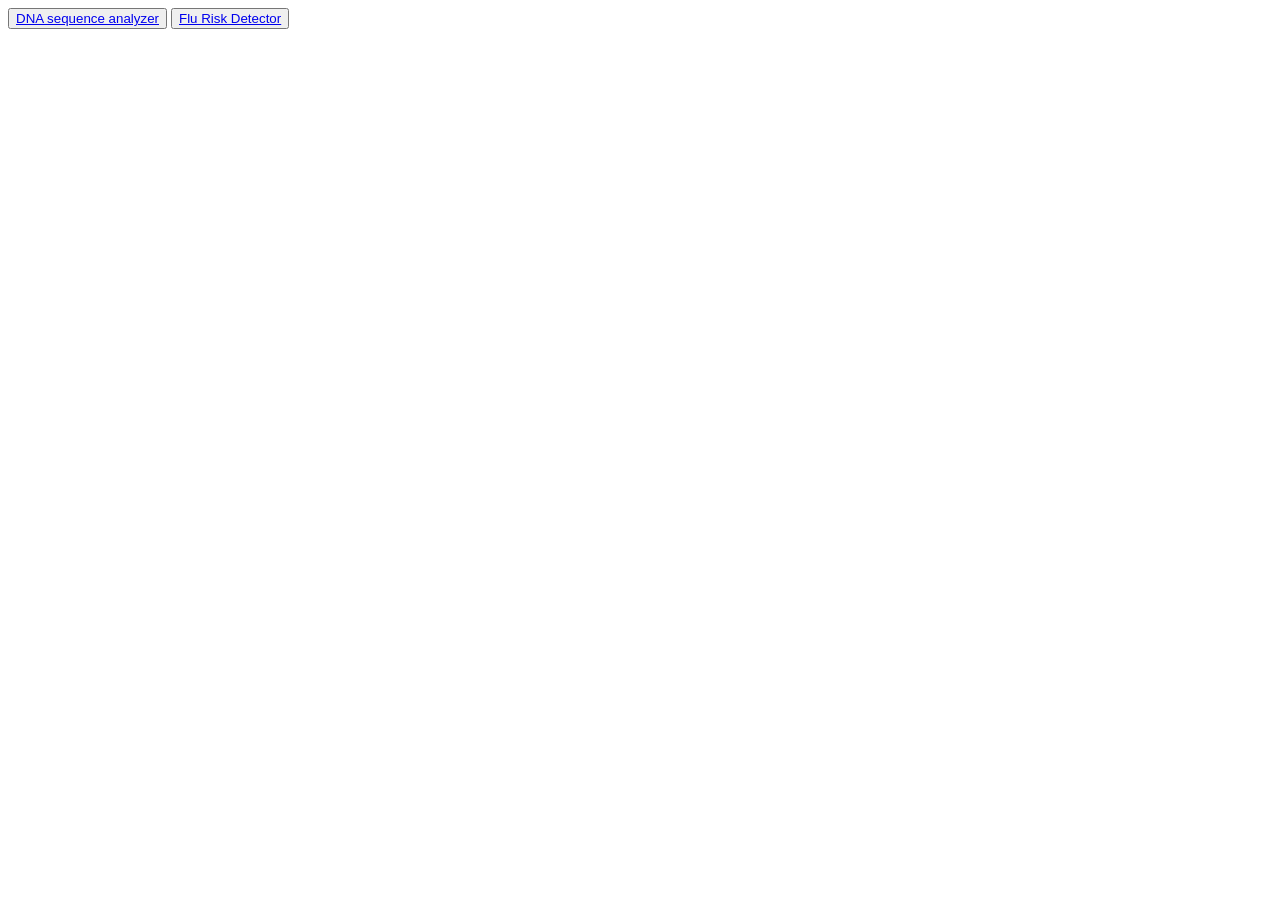
<file: modules/main.html>
<!DOCTYPE html>
<html lang="en">
<head>
<meta charset="UTF-8">
<meta name="viewport" content="width=device-width, initial-scale=1.0">
<title>DNA Analyzer</title>
<!-- <link rel="stylesheet" href="/static/style.css"> -->
</head>

<body>
<button>
    <a href="/templates/index.html">DNA sequence analyzer</a>
</button>

<button>    <a href="/templates/flue_detector.html">Flu Risk Detector</a> </button>
</body>
</html>
</file>
